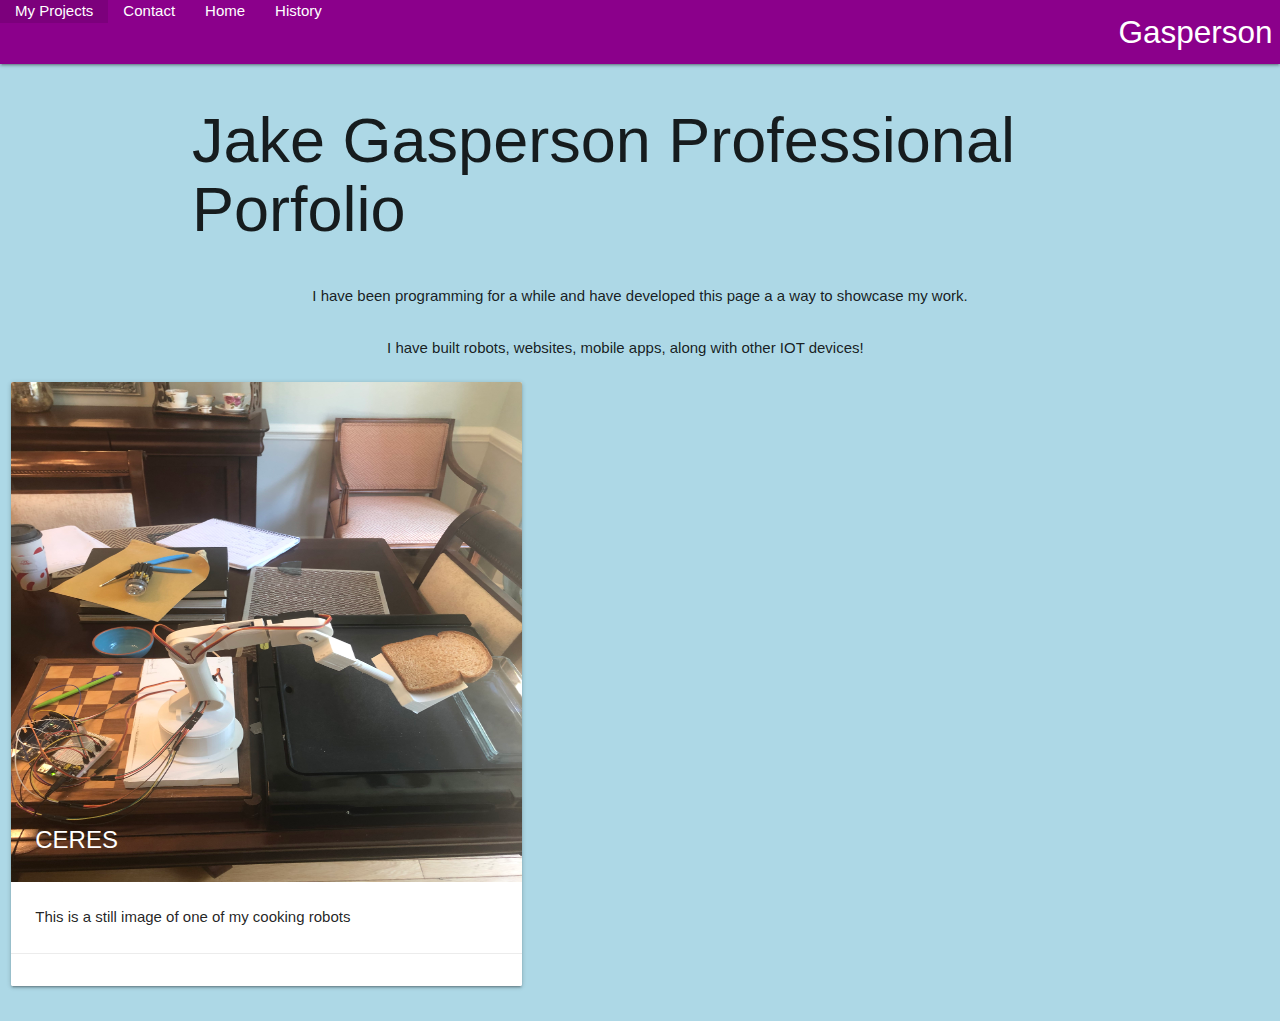
<file: index.html>
<!doctype html>
<html>
<head>
	<link rel="stylesheet" type="text/css" href="cs.css">
    <link rel="stylesheet" href="https://cdnjs.cloudflare.com/ajax/libs/materialize/1.0.0/css/materialize.min.css">

<meta charset="utf-8">
<title>Untitled Document</title>
</head>

<body>
  <nav>
    <div class="nav-wrapper">
      <a href="#" class="brand-logo right">Gasperson</a>
      <ul id="nav-mobile" class="left hide-on-med-and-down">
        <li><a href="list1.html">My Projects</a></li>
        <li><a href="Untitled-3.html">Contact</a></li>
        <li><a href="untitled.html">Home</a></li>
	 <li><a href="about2.html">History</a></li>
      </ul>
    </div>
  </nav>
              <div class="container">  
                      <h1>Jake Gasperson Professional Porfolio</h1>
                      <p>&nbsp;</p></div>
<div class="container">  
  <p>I have been programming for a while and have developed this page a a way to showcase my work.</p>  </div>
	<div class="container">  
  <p> I have built robots, websites, mobile apps, along with other IOT devices!&nbsp; &nbsp; &nbsp;&nbsp;</p>
                      <p>&nbsp;</p></div>

	  <div class="row">
    <div class="col s5 m5">
      <div class="card">
        <div class="card-image">
          <img  src="assets/IMG-2746.jpg" width="60" height="500" alt="">
          <span class="card-title">CERES</span>
        </div>
        <div class="card-content">
          <p>This is a still image of one of my cooking robots</p>
        </div>
        <div class="card-action">
  
        </div>
      </div>
    </div>
  </div>
            
</body>
</html>
</file>
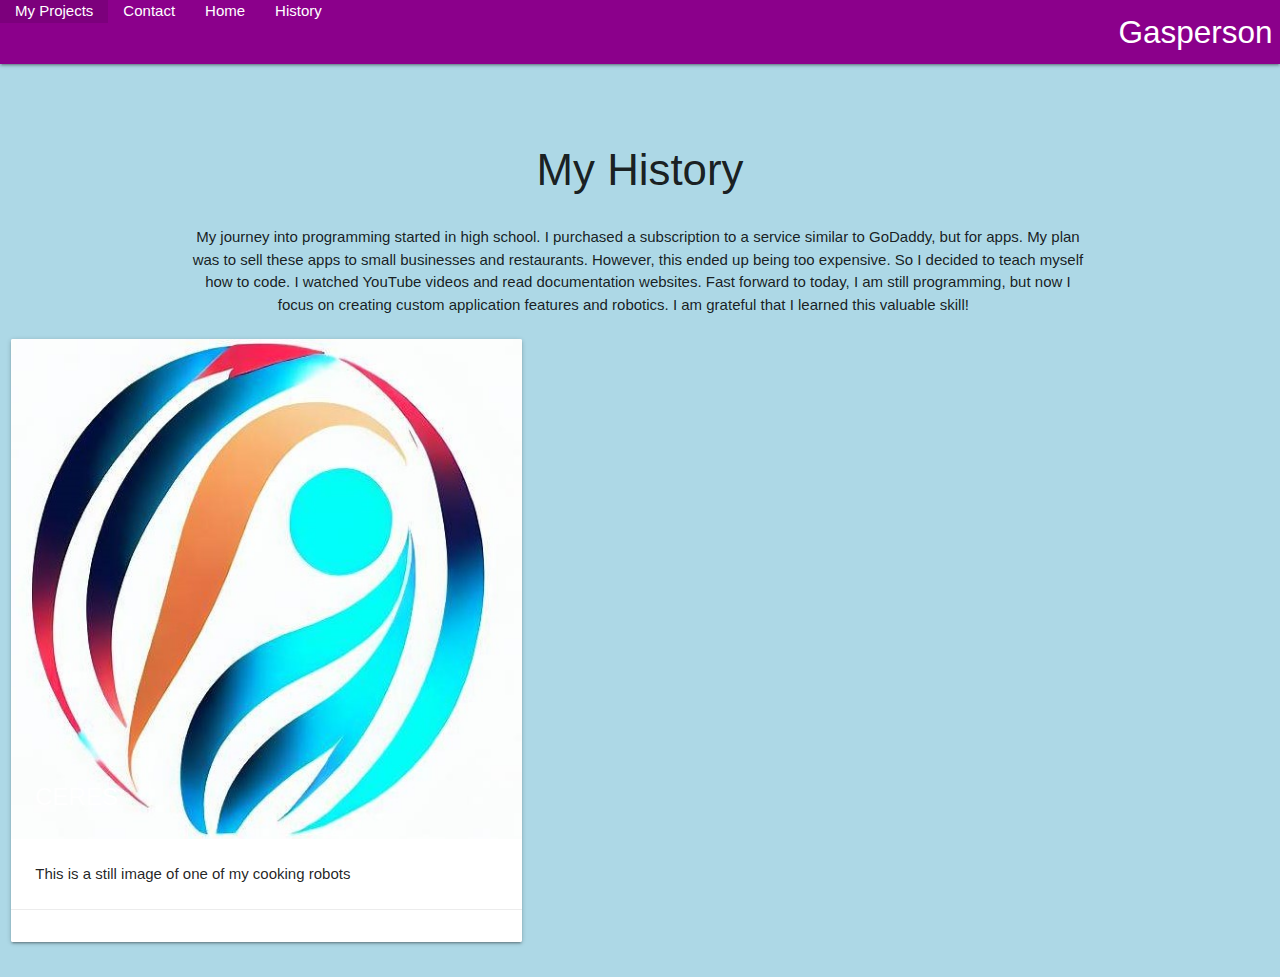
<file: about2.html>
<!doctype html>
<html>
<head>
	<link rel="stylesheet" type="text/css" href="cs.css">
    <link rel="stylesheet" href="https://cdnjs.cloudflare.com/ajax/libs/materialize/1.0.0/css/materialize.min.css">

<meta charset="utf-8">
<title>Untitled Document</title>
</head>

<body>
  <nav>
    <div class="nav-wrapper">
      <a href="#" class="brand-logo right">Gasperson</a>
      <ul id="nav-mobile" class="left hide-on-med-and-down">
        <li><a href="list1.html">My Projects</a></li>
        <li><a href="Untitled-3.html">Contact</a></li>
        <li><a href="untitled.html">Home</a></li>
		 <li><a href="about2.html">History</a></li>
      </ul>
    </div>
  </nav>
              <div class="container">  
                      
                      <p>&nbsp;</p></div>
<div class="container">  
  <h3>My History</h3>
</div>
	<div class="container">  
  <p>My journey into programming started in high school. I purchased a subscription to a service similar to GoDaddy, but for apps. My plan was to sell these apps to small businesses and restaurants. However, this ended up being too expensive. So I decided to teach myself how to code. I watched YouTube videos and read documentation websites. Fast forward to today, I am still programming, but now I focus on creating custom application features and robotics. I am grateful that I learned this valuable skill! &nbsp; &nbsp; &nbsp;&nbsp;</p>
                      <p>&nbsp;</p></div>

	  <div class="row">
    <div class="col s5 m5">
      <div class="card">
        <div class="card-image">
          <img  src="logo 1.jpg" width="60" height="500" alt="">
          <span class="card-title">CERES</span>
        </div>
        <div class="card-content">
          <p>This is a still image of one of my cooking robots</p>
        </div>
        <div class="card-action">
  
        </div>
      </div>
    </div>
  </div>
            
</body>
</html>
</file>
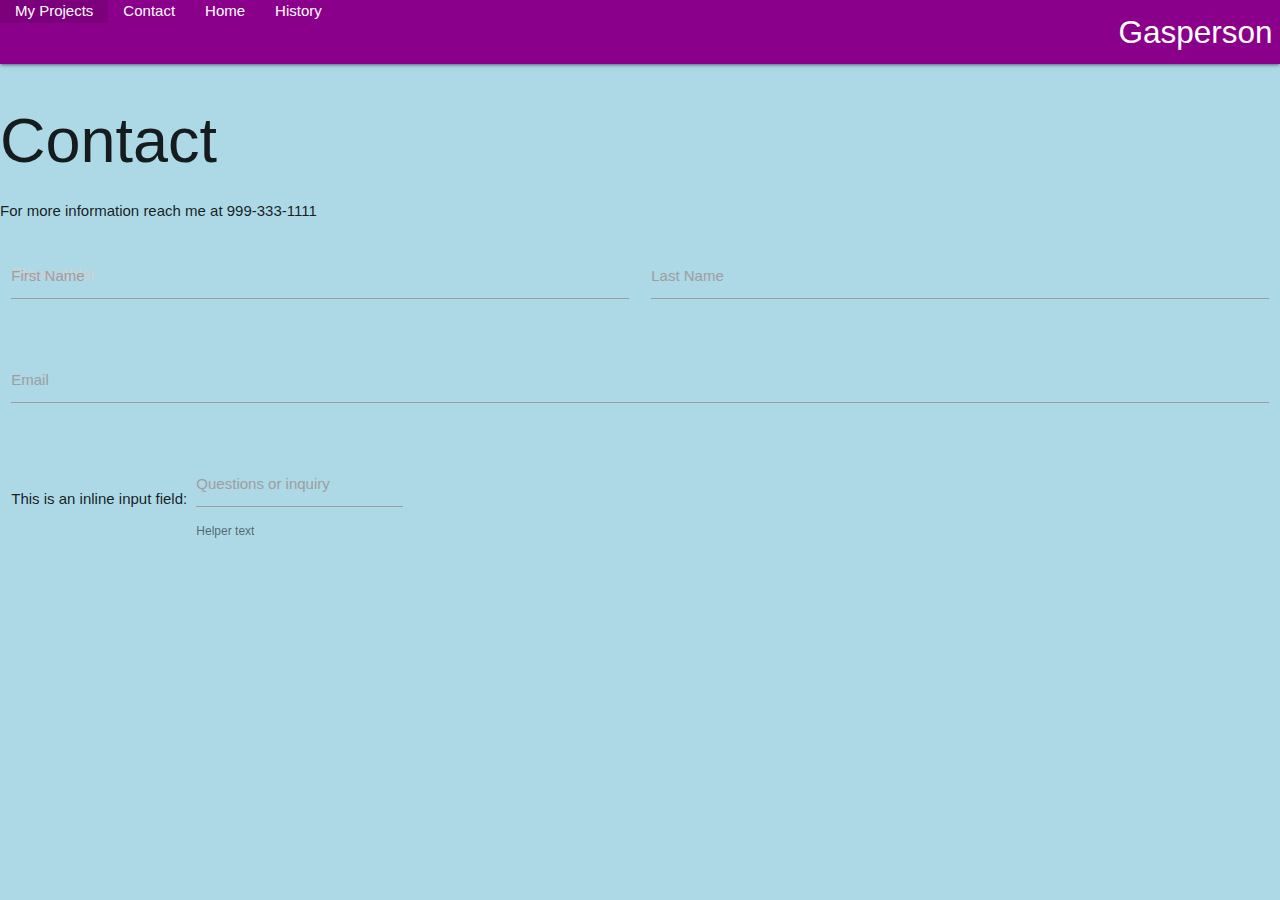
<file: Untitled-3.html>
<!doctype html>
<html>
<head>
		<link rel="stylesheet" type="text/css" href="cs.css">
    <link rel="stylesheet" href="https://cdnjs.cloudflare.com/ajax/libs/materialize/1.0.0/css/materialize.min.css">
<meta charset="utf-8">
<title>Untitled Document</title>

<body>
    <nav>
    <div class="nav-wrapper">
      <a href="#" class="brand-logo right">Gasperson</a>
      <ul id="nav-mobile" class="left hide-on-med-and-down">
        <li><a href="list1.html">My Projects</a></li>
        <li><a href="Untitled-3.html">Contact</a></li>
        <li><a href="untitled.html">Home</a></li>
	 <li><a href="about2.html">History</a></li>
      </ul>
    </div>
  </nav>
          



<h1>Contact </h1>
	<p>For more information reach me at 999-333-1111</p>
 
  <div class="row">
    <form class="col s12">
      <div class="row">
        <div class="input-field col s6">
          <input placeholder="Placeholder" id="first_name" type="text" class="validate">
          <label for="first_name">First Name</label>
        </div>
        <div class="input-field col s6">
          <input id="last_name" type="text" class="validate">
          <label for="last_name">Last Name</label>
        </div>
      </div>
  
      <div class="row">
        <div class="input-field col s12">
          <input id="email" type="email" class="validate">
          <label for="email">Email</label>
        </div>
      </div>
      <div class="row">
        <div class="col s12">
          This is an inline input field:
          <div class="input-field inline">
            <input id="email_inline" type="text" class="validate">
            <label for="email_inline">Questions or inquiry</label>
            <span class="helper-text" data-error="wrong" data-success="right">Helper text</span>
          </div>
        </div>
      </div>
    </form>
  </div>
	
  <script> type="text/javascript" src="js/materialize.min.js"</script>
	</body>
	</html>
</file>
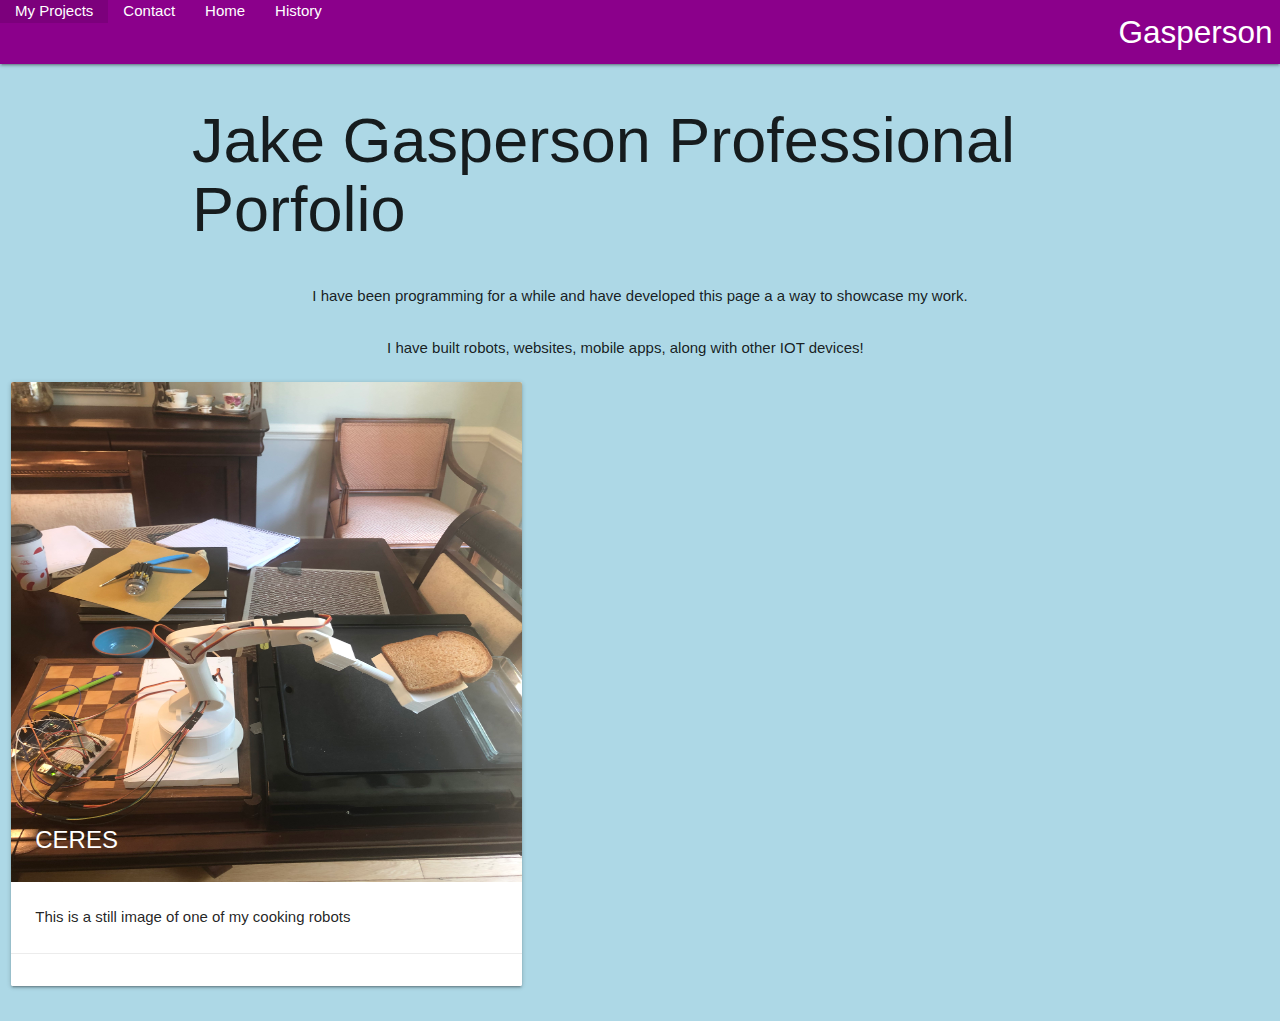
<file: untitled.html>
<!doctype html>
<html>
<head>
	<link rel="stylesheet" type="text/css" href="cs.css">
    <link rel="stylesheet" href="https://cdnjs.cloudflare.com/ajax/libs/materialize/1.0.0/css/materialize.min.css">

<meta charset="utf-8">
<title>Untitled Document</title>
</head>

<body>
  <nav>
    <div class="nav-wrapper">
      <a href="#" class="brand-logo right">Gasperson</a>
      <ul id="nav-mobile" class="left hide-on-med-and-down">
        <li><a href="list1.html">My Projects</a></li>
        <li><a href="Untitled-3.html">Contact</a></li>
        <li><a href="untitled.html">Home</a></li>
	<li><a href="about2.html">History</a></li>
      </ul>
    </div>
  </nav>
              <div class="container">  
                      <h1>Jake Gasperson Professional Porfolio</h1>
                      <p>&nbsp;</p></div>
<div class="container">  
  <p>I have been programming for a while and have developed this page a a way to showcase my work.</p>  </div>
	<div class="container">  
  <p> I have built robots, websites, mobile apps, along with other IOT devices!&nbsp; &nbsp; &nbsp;&nbsp;</p>
                      <p>&nbsp;</p></div>

	  <div class="row">
    <div class="col s5 m5">
      <div class="card">
        <div class="card-image">
          <img  src="assets/IMG-2746.jpg" width="60" height="500" alt="">
          <span class="card-title">CERES</span>
        </div>
        <div class="card-content">
          <p>This is a still image of one of my cooking robots</p>
        </div>
        <div class="card-action">
  
        </div>
      </div>
    </div>
  </div>
            
</body>
</html>
</file>
<file: cs.css>
@charset "utf-8";
/* CSS Document */
body {
  background-color: lightblue;
}
.container {
  display: flex;
  justify-content: center;
  align-items: center;
 
}
.nav-wrapper {
	background-color: darkmagenta;
}
.container p {
  text-align: center; 
}
ol {
  list-style-type: disc;
  margin: 0;
  padding: 0;
}

li {
  color: #333;
  font-size: 16px;
  line-height: 1.5;
}
.scaled-image {
  transform: scale(0.5); /* Adjust as needed */
}.s5 {
}
</file>
